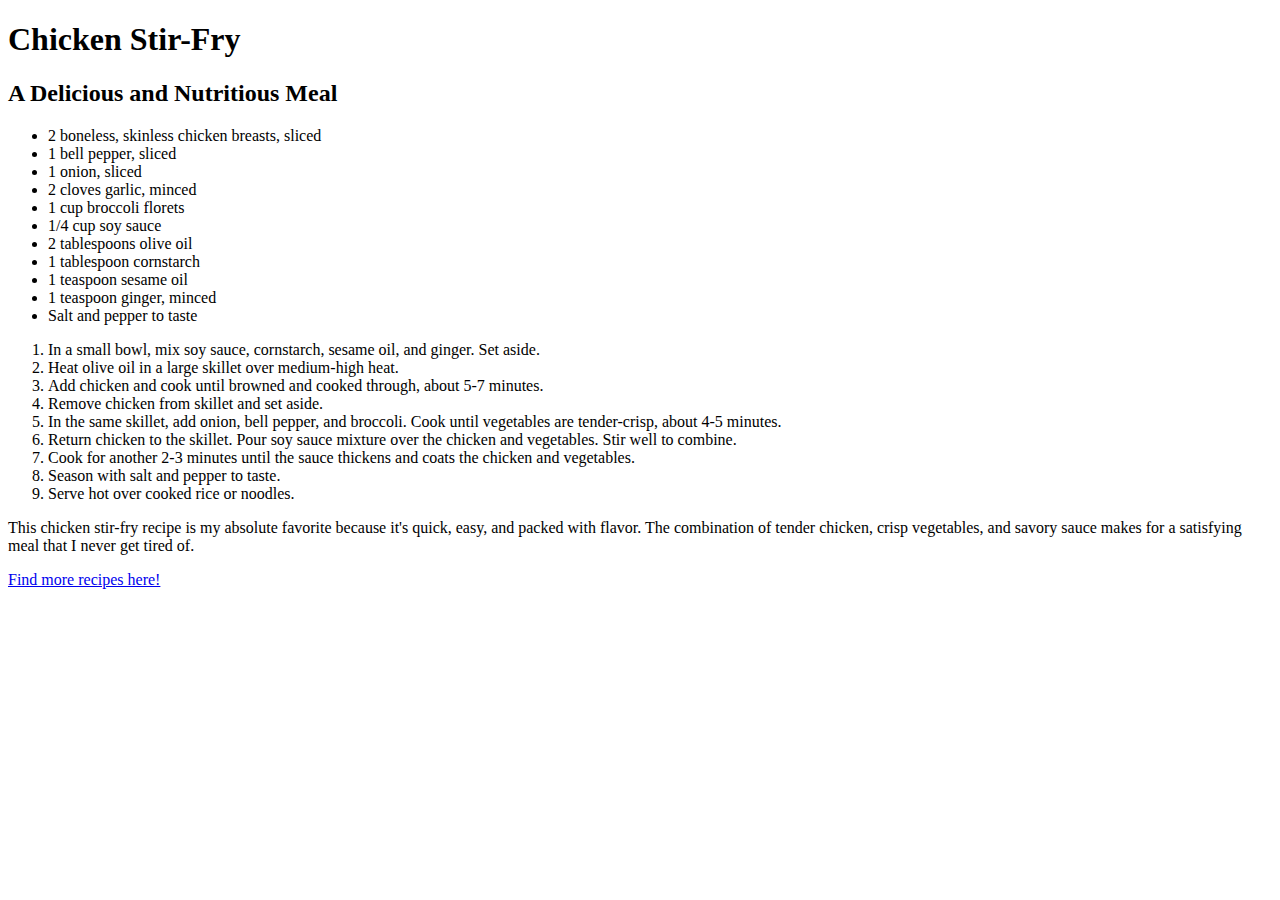
<file: index.html>
<!DOCTYPE html>
<html>
<head>
   <title>My Favorite Recipe</title>
</head>
<body>
   <h1>Chicken Stir-Fry</h1>
   <h2>A Delicious and Nutritious Meal</h2>
   <ul>
       <li>2 boneless, skinless chicken breasts, sliced</li>
       <li>1 bell pepper, sliced</li>
       <li>1 onion, sliced</li>
       <li>2 cloves garlic, minced</li>
       <li>1 cup broccoli florets</li>
       <li>1/4 cup soy sauce</li>
       <li>2 tablespoons olive oil</li>
       <li>1 tablespoon cornstarch</li>
       <li>1 teaspoon sesame oil</li>
       <li>1 teaspoon ginger, minced</li>
       <li>Salt and pepper to taste</li>
   </ul>
   <ol>
       <li>In a small bowl, mix soy sauce, cornstarch, sesame oil, and ginger. Set aside.</li>
       <li>Heat olive oil in a large skillet over medium-high heat.</li>
       <li>Add chicken and cook until browned and cooked through, about 5-7 minutes.</li>
       <li>Remove chicken from skillet and set aside.</li>
       <li>In the same skillet, add onion, bell pepper, and broccoli. Cook until vegetables are tender-crisp, about 4-5 minutes.</li>
       <li>Return chicken to the skillet. Pour soy sauce mixture over the chicken and vegetables. Stir well to combine.</li>
       <li>Cook for another 2-3 minutes until the sauce thickens and coats the chicken and vegetables.</li>
       <li>Season with salt and pepper to taste.</li>
       <li>Serve hot over cooked rice or noodles.</li>
   </ol>
   <p>This chicken stir-fry recipe is my absolute favorite because it's quick, easy, and packed with flavor. The combination of tender chicken, crisp vegetables, and savory sauce makes for a satisfying meal that I never get tired of.</p>
   <a href="https://www.delish.com/cooking/" target="_blank">Find more recipes here!</a>
</body>
</html>
</file>
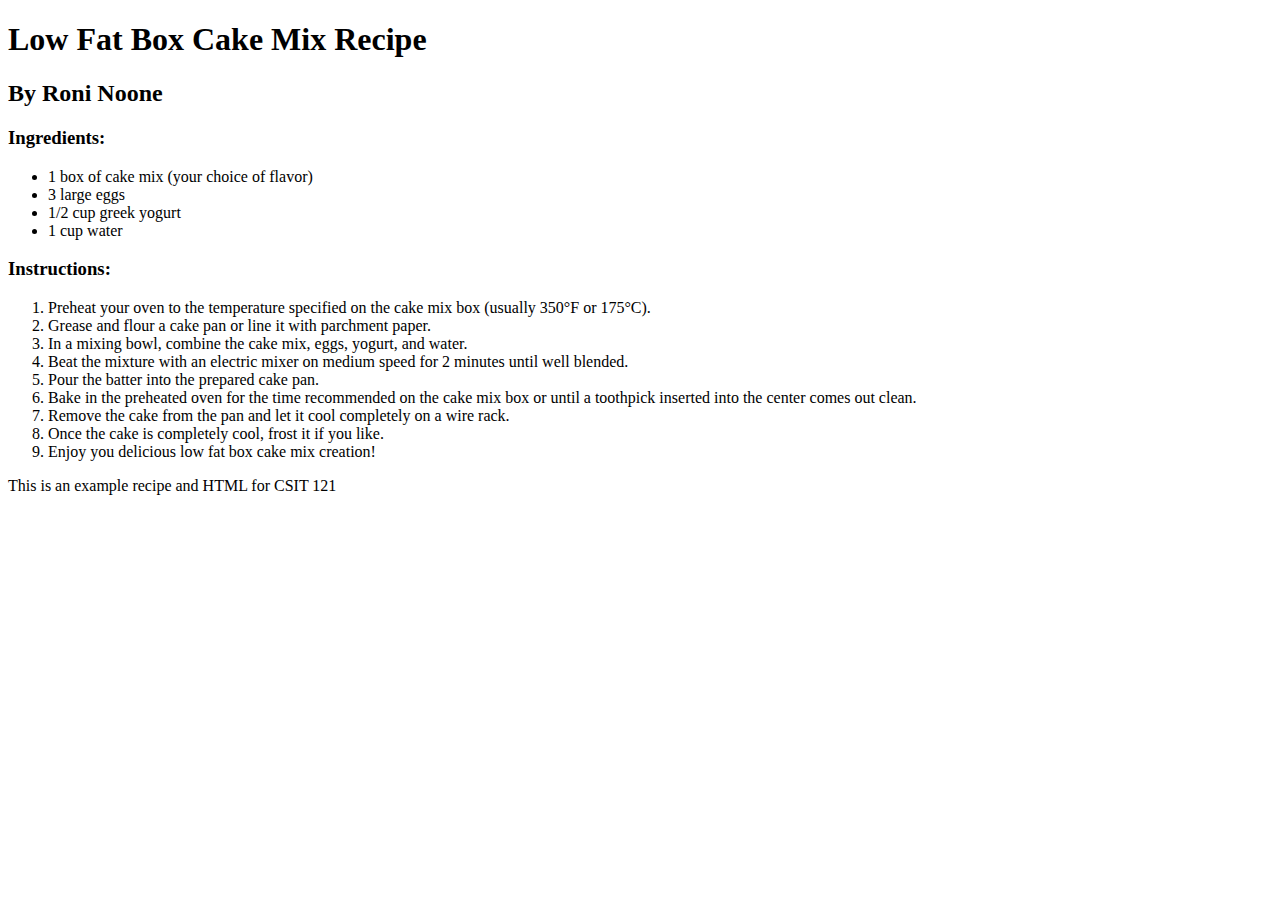
<file: lab01/index.html>
<!DOCTYPE html>
<html lang="en">
<head>
    <meta charset="UTF-8">
    <title>Low Fat Box Cake Mix Recipe - Roni Noone</title>

    
    
</head>
<body>
        <header>
          <h1>Low Fat Box Cake Mix Recipe</h1>
          <h2>By Roni Noone</h2>
        </header>
        <section>
          <h3>Ingredients:</h3>
          <ul>
              <li>1 box of cake mix (your choice of flavor)</li>
              <li>3 large eggs</li>
              <li>1/2 cup greek yogurt</li>
              <li>1 cup water</li>
          </ul>
        </section>
        <section>
          <h3>Instructions:</h3>
          <ol>
              <li>Preheat your oven to the temperature specified on the cake mix box (usually 350°F or 175°C).</li>
              <li>Grease and flour a cake pan or line it with parchment paper.</li>
              <li>In a mixing bowl, combine the cake mix, eggs, yogurt, and water.</li>
              <li>Beat the mixture with an electric mixer on medium speed for 2 minutes until well blended.</li>
              <li>Pour the batter into the prepared cake pan.</li>
              <li>Bake in the preheated oven for the time recommended on the cake mix box or until a toothpick inserted into the center comes out clean.</li>
              <li>Remove the cake from the pan and let it cool completely on a wire rack.</li>
              <li>Once the cake is completely cool, frost it if you like.</li>
              <li>Enjoy you delicious low fat box cake mix creation!</li>
            </ol>
        </section>
        <footer>
          <p>This is an example recipe and HTML for CSIT 121</p>
        </footer>
</body>
</html>
</file>
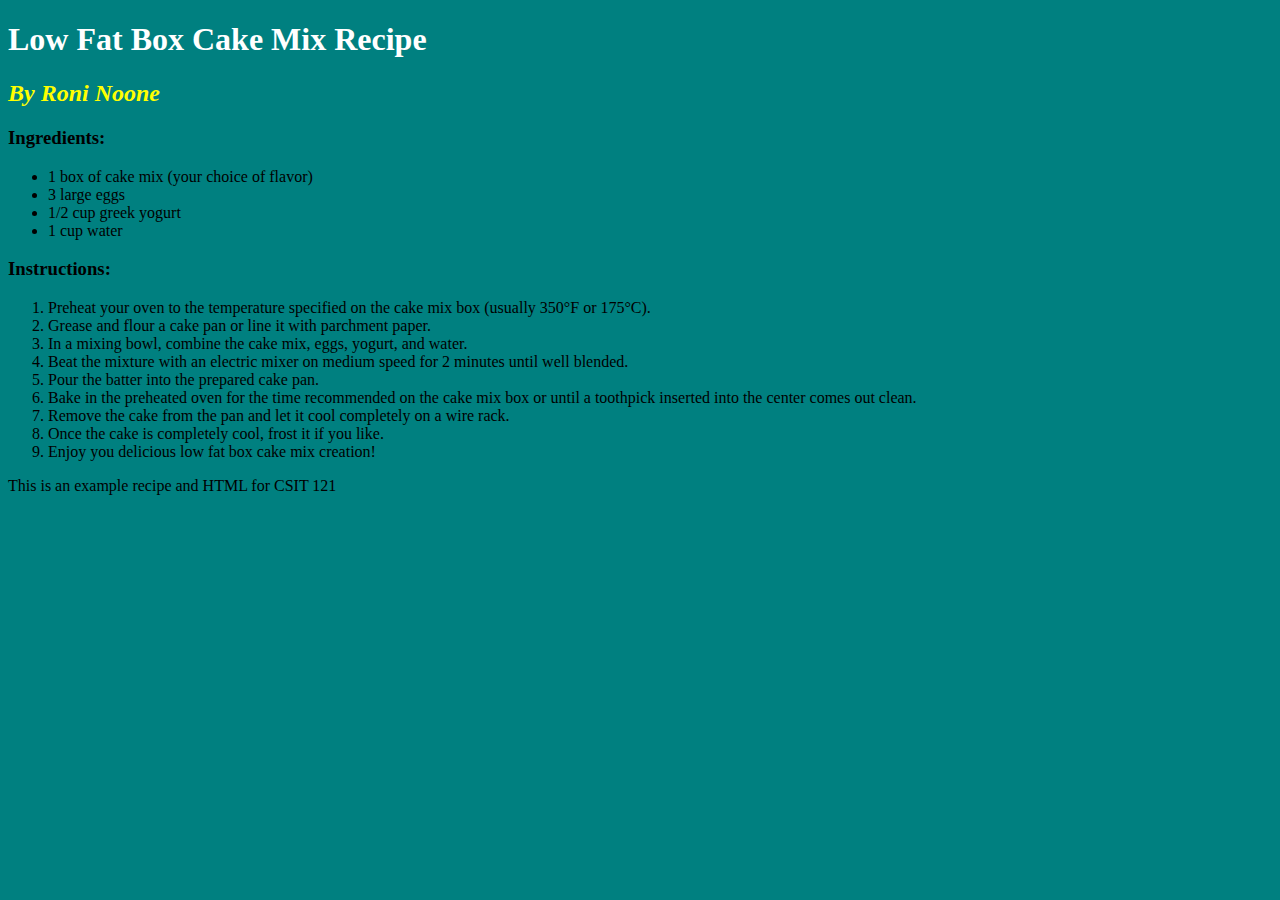
<file: lab02/index.html>
<!DOCTYPE html>
<html lang="en">
<head>
    <meta charset="UTF-8">
    <title>Low Fat Box Cake Mix Recipe - Roni Noone</title>

    <link rel="stylesheet" href="styles.css">
</head>
<body>
        <header>
          <h1>Low Fat Box Cake Mix Recipe</h1>
          <h2>By Roni Noone</h2>
        </header>
        <section>
          <h3>Ingredients:</h3>
          <ul>
              <li>1 box of cake mix (your choice of flavor)</li>
              <li>3 large eggs</li>
              <li>1/2 cup greek yogurt</li>
              <li>1 cup water</li>
          </ul>
        </section>
        <section>
          <h3>Instructions:</h3>
          <ol>
              <li>Preheat your oven to the temperature specified on the cake mix box (usually 350°F or 175°C).</li>
              <li>Grease and flour a cake pan or line it with parchment paper.</li>
              <li>In a mixing bowl, combine the cake mix, eggs, yogurt, and water.</li>
              <li>Beat the mixture with an electric mixer on medium speed for 2 minutes until well blended.</li>
              <li>Pour the batter into the prepared cake pan.</li>
              <li>Bake in the preheated oven for the time recommended on the cake mix box or until a toothpick inserted into the center comes out clean.</li>
              <li>Remove the cake from the pan and let it cool completely on a wire rack.</li>
              <li>Once the cake is completely cool, frost it if you like.</li>
              <li>Enjoy you delicious low fat box cake mix creation!</li>
            </ol>
        </section>
        <footer>
          <p>This is an example recipe and HTML for CSIT 121</p>
        </footer>
</body>
</html>
</file>
<file: lab02/styles.css>
body {
	background-color: teal;
}

h1 {
	color:#fff;
}
h2 {
	color:yellow;
	font-style: italic;
	text-transform: capitalize;
}
/* This is comment */
</file>
